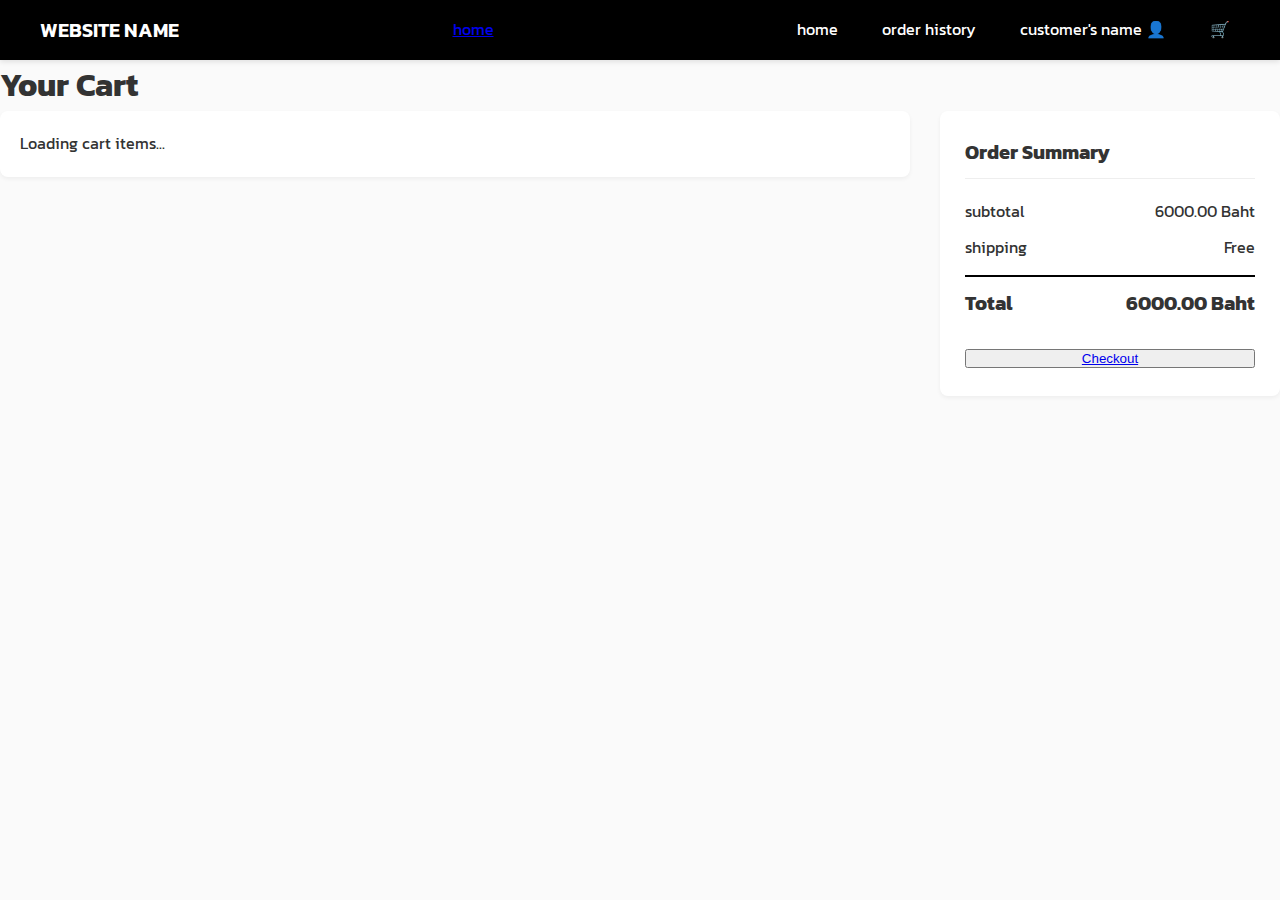
<file: demo/src/main/resources/static/cart.html>
<!DOCTYPE html>
<html lang="en">
<head>
    <meta charset="UTF-8">
    <meta name="viewport" content="width=device-width, initial-scale=1.0">
    <title>Shopping Cart | WEBSITE NAME</title>
    <link rel="stylesheet" href="styles.css"> 
    <link rel="stylesheet" href="cart.css"> 
</head>
<body>

    <header class="main-header">
        <div class="logo">WEBSITE NAME</div>
        <a href="index.html" class="index">home</a>
        <nav class="auth-links" id="header-auth-links">
        </nav>
    </header>

     <main class="container">
        <h1 class="page-title">Your Cart</h1>

        <div class="cart-layout">
            
            <div class="cart-items" id="cart-items-container">
                <p class="empty-cart">Loading cart items...</p>
            </div>

            <div class="cart-summary">
                <h2>Order Summary</h2>
                <div class="summary-line">
                    <span>subtotal</span>
                    <span id="summary-subtotal">6000.00 Baht</span>
                </div>
                <div class="summary-line">
                    <span>shipping</span>
                    <span id="summary-shipping">Free</span>
                </div>
                <div class="summary-line total">
                    <span>Total</span>
                    <span id="summary-total">6000.00 Baht</span>
                </div>
                
                <button class="checkout-btn" id="checkout-button">
                    <a href="checkout.html">Checkout</a>
                </button>
            </div>
            
        </div>
    </main>
    
    <script>
    // API Endpoints
    const CART_API_ENDPOINT = 'http://localhost:8080/api/cart/';
    const IMAGE_BASE_URL = "http://localhost:8080/api/images/";
    const CHECKOUT_PAGE = 'checkout.html';
    const LOGIN_PAGE = 'login.html';
    let currentCartData = [];

    // Mock Data - Exactly as shown in the image
    const MOCK_CART_ITEMS = [
        { productId: 1, productName: 'ProductName1', itemPrice: 2000, quantity: 2, itemTotalPrice: 4000, image: 'Core' },
        { productId: 2, productName: 'ProductName2', itemPrice: 2000, quantity: 1, itemTotalPrice: 2000, image: 'PS5' },
        { productId: 3, productName: 'ProductName3', itemPrice: 2000, quantity: 2, itemTotalPrice: 4000, image: 'Device' }
    ];
    const IMAGE_MAP = {
        "1": "1.jpg", 
        "2": "2.jpg", 
        "4": "4.jpg", 
        "5": "5.jpg",
        "6": "6.jpg",
        "7": "7.jpg", 
        "8": "8.jpg",
        "9": "9.jpg"
    };
    // ----------------------------------------------------------------
    // HEADER LOGIC
    // ----------------------------------------------------------------
    function updateHeader() {
        const username = sessionStorage.getItem('username');
        const isLogin = sessionStorage.getItem('isLogin') === 'true';
        const linksContainer = document.getElementById('header-auth-links');
        const mockCartCount = currentCartData.reduce((sum, item) => sum + item.quantity, 0) || '0';

        if (!isLogin || !username) { 
            // For demo, use mock data
            linksContainer.innerHTML = `
                <a href="#" class="nav-link">home</a>
                <a href="#" class="nav-link">order history</a>
                <a href="#" class="nav-link">customer's name 👤</a>
                <a href="#" class="nav-link">🛒</a>
            `;
            return true;
        }
        
        linksContainer.innerHTML = `
            <a href="order-history.html" class="nav-link">order history</a>
            <a href="profile.html" class="nav-link">${username} 👤</a>
            <a href="cart.html" class="nav-link">🛒 (${mockCartCount})</a>
        `;
        return true;
    }

    // ----------------------------------------------------------------
    // RENDERING LOGIC
    // ----------------------------------------------------------------
    
    function calculateAndRenderSummary() {
        const summarySubtotal = document.getElementById('summary-subtotal');
        const summaryTotal = document.getElementById('summary-total');
        
        let subtotal = 0;
        const shippingFee = 0.00;
        
        currentCartData.forEach(item => {
            subtotal += item.itemTotalPrice;
        });

        const total = subtotal + shippingFee;
        
        summarySubtotal.textContent = subtotal.toFixed(2) + ' Baht';
        summaryTotal.textContent = total.toFixed(2) + ' Baht';

        document.getElementById('checkout-button').disabled = (subtotal === 0);
    }
    
    function renderCartItems(cartItems) {
    const container = document.getElementById('cart-items-container');
    container.innerHTML = '';
    currentCartData = cartItems;

    if (!cartItems || cartItems.length === 0) {
        container.innerHTML = '<p class="empty-cart">Your cart is empty.</p>';
        document.getElementById('checkout-button').disabled = true;
        document.getElementById('summary-subtotal').textContent = '0.00 Baht';
        document.getElementById('summary-total').textContent = '0.00 Baht';
        return;
    }

    cartItems.forEach((item) => {
        const itemDiv = document.createElement('div');
        itemDiv.className = 'cart-item';
        itemDiv.innerHTML = `
            <div class="item-img">
                <img src="./images/${item.productId}.jpg" alt="${item.productName}">
            </div>
            <div class="item-details">
                <p class="item-name">${item.productName}</p>
                <p class="item-price">${item.itemPrice.toFixed(2)} Baht</p>
            </div>
            <div class="item-actions">
                <div class="quantity-controls">
                    <button class="quantity-btn" onclick="decreaseQuantity(${item.productId})">−</button>
                    <div class="quantity-display" id="qty-${item.productId}">${item.quantity}</div>
                    <button class="quantity-btn" onclick="increaseQuantity(${item.productId})">+</button>
                </div>
                <button class="remove-btn" onclick="removeFromCart(${item.productId})">Remove</button>
            </div>
        `;
        container.appendChild(itemDiv);
    });
    
    calculateAndRenderSummary();
}

    // ----------------------------------------------------------------
    // CART ACTION LOGIC
    // ----------------------------------------------------------------
    
    function saveCartToSession() {
        sessionStorage.setItem('localCartItems', JSON.stringify(currentCartData));
        const newCartCount = currentCartData.reduce((sum, item) => sum + item.quantity, 0);
        sessionStorage.setItem('mockCartCount', newCartCount.toString());
        updateHeader();
    }

    function increaseQuantity(productId) {
        const itemIndex = currentCartData.findIndex(item => item.productId === productId);
        
        if (itemIndex > -1) {
            const item = currentCartData[itemIndex];
            item.quantity += 1;
            item.itemTotalPrice = item.itemPrice * item.quantity;
            
            document.getElementById(`qty-${productId}`).textContent = item.quantity;
            calculateAndRenderSummary();
            saveCartToSession();
        }
    }

    function decreaseQuantity(productId) {
        const itemIndex = currentCartData.findIndex(item => item.productId === productId);
        
        if (itemIndex > -1) {
            const item = currentCartData[itemIndex];
            
            if (item.quantity > 1) {
                item.quantity -= 1;
                item.itemTotalPrice = item.itemPrice * item.quantity;
                
                document.getElementById(`qty-${productId}`).textContent = item.quantity;
                calculateAndRenderSummary();
                saveCartToSession();
            }
        }
    }

    // ----------------------------------------------------------------
    // DATA FETCHING
    // ----------------------------------------------------------------
    async function fetchAndRenderCart() {
        const userId = sessionStorage.getItem('userId');
        if (!userId) {
            console.log('No userId found, using mock data');
            return;
        }

        try {
            const response = await fetch(CART_API_ENDPOINT + userId);

            if (!response.ok) {
                throw new Error(`Failed to fetch cart data: ${response.status}`);
            }

            const cartData = await response.json();
            
            if (!cartData || !cartData.items) {
                renderCartItems([]);
                return;
            }
            
            renderCartItems(cartData.items);

        } catch (error) {
            console.error('Cart Load Error:', error);
        }
    }

    // ----------------------------------------------------------------
    // CART ITEM REMOVAL
    // ----------------------------------------------------------------
    async function removeFromCart(productId) {
        if (confirm('Are you sure you want to remove this item?')) {
            const itemIndex = currentCartData.findIndex(item => item.productId === productId);
            
            if (itemIndex > -1) {
                currentCartData.splice(itemIndex, 1);
                renderCartItems(currentCartData);
                saveCartToSession();
            }
        }
    }
    
    // ----------------------------------------------------------------
    // INITIALIZATION
    // ----------------------------------------------------------------
    document.addEventListener('DOMContentLoaded', () => {
        updateHeader();
        fetchAndRenderCart();
    });
    </script>
</body>
</html>
</file>
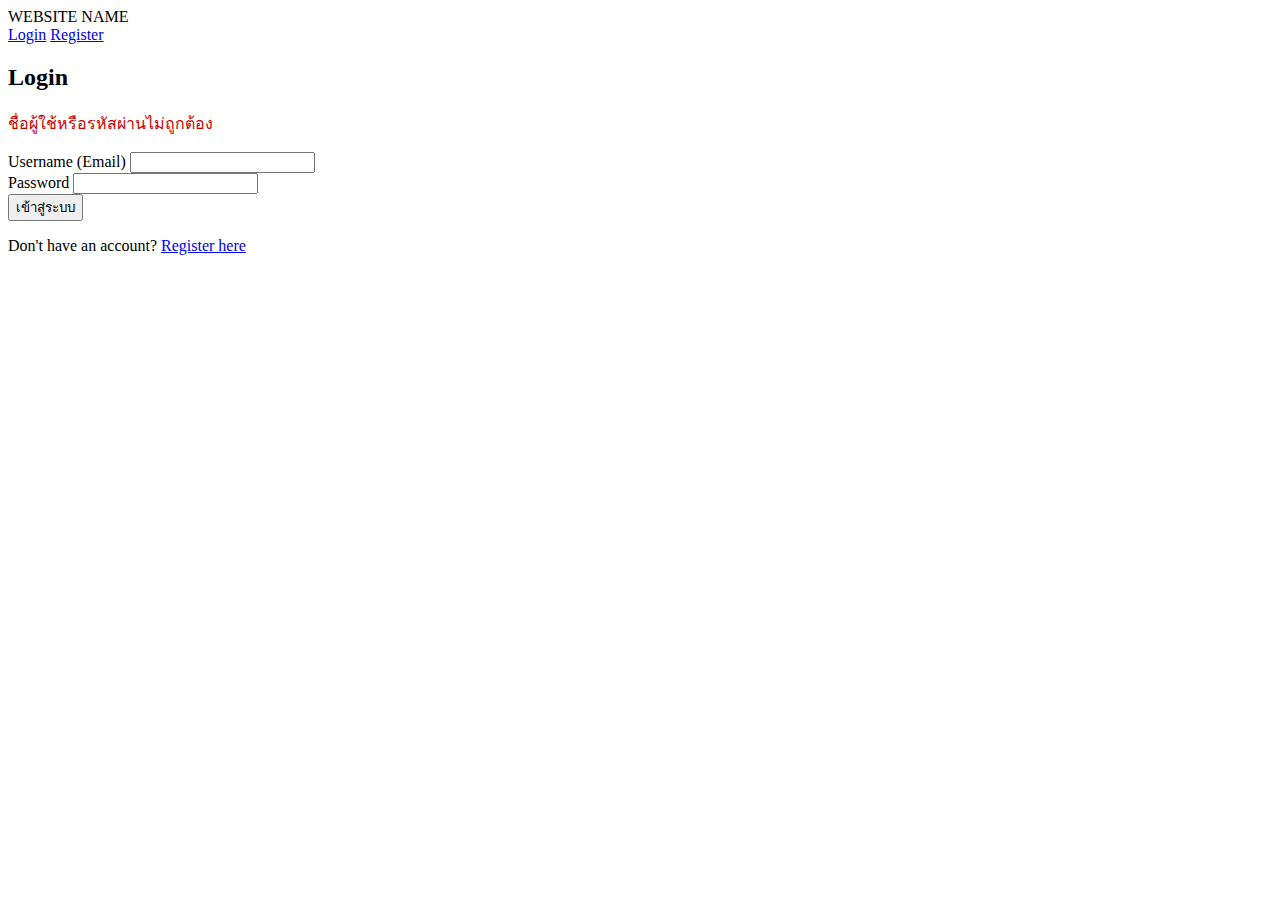
<file: demo/src/main/resources/static/checkout.html>
<!DOCTYPE html>
<html lang="en">
<head>
    <meta charset="UTF-8">
    <meta name="viewport" content="width=device-width, initial-scale=1.0">
    <title>Checkout | WEBSITE NAME</title>
    <link rel="stylesheet" href="styles.css"> 
    <link rel="stylesheet" href="checkout.css"> 
</head>
<body>

    <header class="main-header">
        <div class="logo">WEBSITE NAME</div>
        <nav class="auth-links" id="header-auth-links">
            </nav>
    </header>

    <main class="container">
        <h1 class="page-title">Checkout</h1>
        
        <form id="checkout-form" class="checkout-grid">
            
            <div class="checkout-forms">
                <div class="checkout-box" id="shipping-address-box">
                    <h2>1. Shipping Address</h2>
                    <p>Loading address...</p>
                    </div>

                <div class="checkout-box">
    <h2>2. Payment Method</h2>
    <div class="form-group">
        
        <div class="payment-option selected">
            <input type="radio" name="payment" value="mastercard" id="mc" checked>
            <label for="mc"></label>
            <div class="payment-icons">
                <img src="images/mastercard.png" alt="MasterCard" class="card-icon">
            </div>
            <p class="small-text">Secure payment via gateway</p>
        </div>
        
        <div class="payment-option">
            <input type="radio" name="payment" value="visa" id="visa">
            <label for="visa"></label>
            <div class="payment-icons">
                <img src="images/visa.png" alt="Visa" class="card-icon">
            </div>
            <p class="small-text">Secure payment via gateway</p>
        </div>

        <div class="payment-option">
            <input type="radio" name="payment" value="qr_payment" id="qr">
            <label for="qr"></label>
            <div class="payment-icons">
                <img src="images/promptpay.png" alt="QR Payment" class="card-icon qr-icon">
            </div>
            <p class="small-text">Pay upon receipt of goods</p>
        </div>
        
    </div>
</div>
            </div>

            <div class="cart-summary">
                <h2>Order Summary</h2>
                <div id="order-items-summary">
                    <p>Loading items...</p>
                </div>
                
                <div class="summary-line">
                    <span>Subtotal</span>
                    <span id="summary-subtotal">0 ฿</span>
                </div>
                <div class="summary-line">
                    <span>Shipping</span>
                    <span id="summary-shipping">Free</span>
                </div>
                <div class="summary-line total">
                    <span>Total Payable</span>
                    <span id="summary-total">0 ฿</span>
                </div>
                
                <button type="submit" class="submit-btn final-checkout">Place Order</button>
            </div>

        </form>
    </main>
    
    <script>
        // API Endpoint และค่าคงที่
        const CHECKOUT_API = '/api/orders/checkout'; // API Path ตาม Task
        const MOCK_PROFILE_ENDPOINT = '/mock/profile.json'; // ดึงข้อมูลที่อยู่
        const MOCK_CART_ENDPOINT = '/mock/cart.json'; // ดึงรายการสินค้า
        const SUCCESS_REDIRECT = 'cart.html'; // เมื่อสำเร็จให้ redirect ไป cart.html (ตาม Task)
        const LOGIN_PAGE = 'login.html';

        // ----------------------------------------------------------------
        // 1. DATA RENDERING & HEADER LOGIC (reuse existing logic)
        // ----------------------------------------------------------------
        function updateHeader() {
            // (ใช้ Logic จาก cart.html หรือ index.html มาวางที่นี่)
            const username = sessionStorage.getItem('username');
            const isLogin = sessionStorage.getItem('isLogin') === 'true';
            const linksContainer = document.getElementById('header-auth-links');

            linksContainer.innerHTML = ''; 

            if (isLogin) {
                linksContainer.innerHTML = `
                    <a href="order-history.html" class="nav-link">Order History</a>
                    <a href="profile.html" class="nav-link">${username}</a>
                    <a href="cart.html" class="nav-link cart-icon">🛒</a> 
                `;
            } else {
                window.location.href = LOGIN_PAGE; // บังคับ Login หากเข้ามาหน้า Checkout โดยตรง
            }
        }
        
        async function fetchAddressAndSummary() {
            const userId = sessionStorage.getItem('userId');
            const addressBox = document.getElementById('shipping-address-box');
            const itemsSummary = document.getElementById('order-items-summary');
            
            // Fetch Address (Mock)
            try {
                const profileResponse = await fetch(MOCK_PROFILE_ENDPOINT);
                const profileData = await profileResponse.json();
                
                addressBox.innerHTML = `
                    <h2>1. Shipping Address</h2>
                    <p><strong>${profileData.fullName}</strong> (${profileData.phone})</p>
                    <p>${profileData.userAddress}</p>
                    <p style="margin-top: 10px;">(Address Mocked from /mock/profile.json)</p>
                `;
            } catch (e) {
                addressBox.innerHTML = `<h2>1. Shipping Address</h2><p style="color:red;">Error loading address mock data.</p>`;
            }

            // Fetch Cart Summary (Mock)
            try {
                const cartResponse = await fetch(MOCK_CART_ENDPOINT);
                const cartItems = await cartResponse.json();
                
                let subtotal = 0;
                itemsSummary.innerHTML = '<ul>';
                cartItems.forEach(item => {
                    const itemTotal = item.price * item.quantity;
                    subtotal += itemTotal;
                    itemsSummary.innerHTML += `<li>${item.name} x ${item.quantity} (${itemTotal.toLocaleString()} ฿)</li>`;
                });
                itemsSummary.innerHTML += '</ul>';

                document.getElementById('summary-subtotal').textContent = subtotal.toLocaleString() + ' ฿';
                document.getElementById('summary-total').textContent = subtotal.toLocaleString() + ' ฿';
                
            } catch (e) {
                 itemsSummary.innerHTML = '<p style="color:red;">Error loading cart summary mock data.</p>';
            }
        }

        // ----------------------------------------------------------------
        // 2. CHECKOUT LOGIC (POST API)
        // ----------------------------------------------------------------

        async function handleCheckout(e) {
            e.preventDefault();
            const userId = sessionStorage.getItem('userId');
            
            // Mock Body: ส่ง userId ไปเท่านั้น
            const requestBody = { userId: userId };
            
            // --- Mock Logic: จำลองการสั่งซื้อ ---
            
            // Scenario 1: Mock Error 400/404/409
            if (userId === '000') {
                 // Mock 400 Bad Request
                 alert('Order failed: Your cart is no longer valid (Mock 400).');
                 return;
            }

            // Mock Success
            try {
                 // Simulate API POST
                 console.log(`Mock POST to ${CHECKOUT_API} with body:`, requestBody);
                 
                 setTimeout(() => {
                    // Success: แสดง alert และ redirect
                    alert("Order placed successfully!");
                    window.location.href = SUCCESS_REDIRECT; 
                 }, 1000);

            } catch (error) {
                // Network error (in real scenario)
                alert("An unexpected error occurred. Please try again."); 
            }
        }

        // ----------------------------------------------------------------
        // 3. INITIALIZATION
        // ----------------------------------------------------------------
        document.addEventListener('DOMContentLoaded', () => {
            if (sessionStorage.getItem('isLogin') !== 'true') {
                 window.location.href = LOGIN_PAGE; // บังคับ Login
                 return;
            }
            
            updateHeader();
            fetchAddressAndSummary();

            const checkoutForm = document.getElementById('checkout-form');
            if (checkoutForm) {
                checkoutForm.addEventListener('submit', handleCheckout);
            }
        });
    </script> 
</body>
</html>
</file>
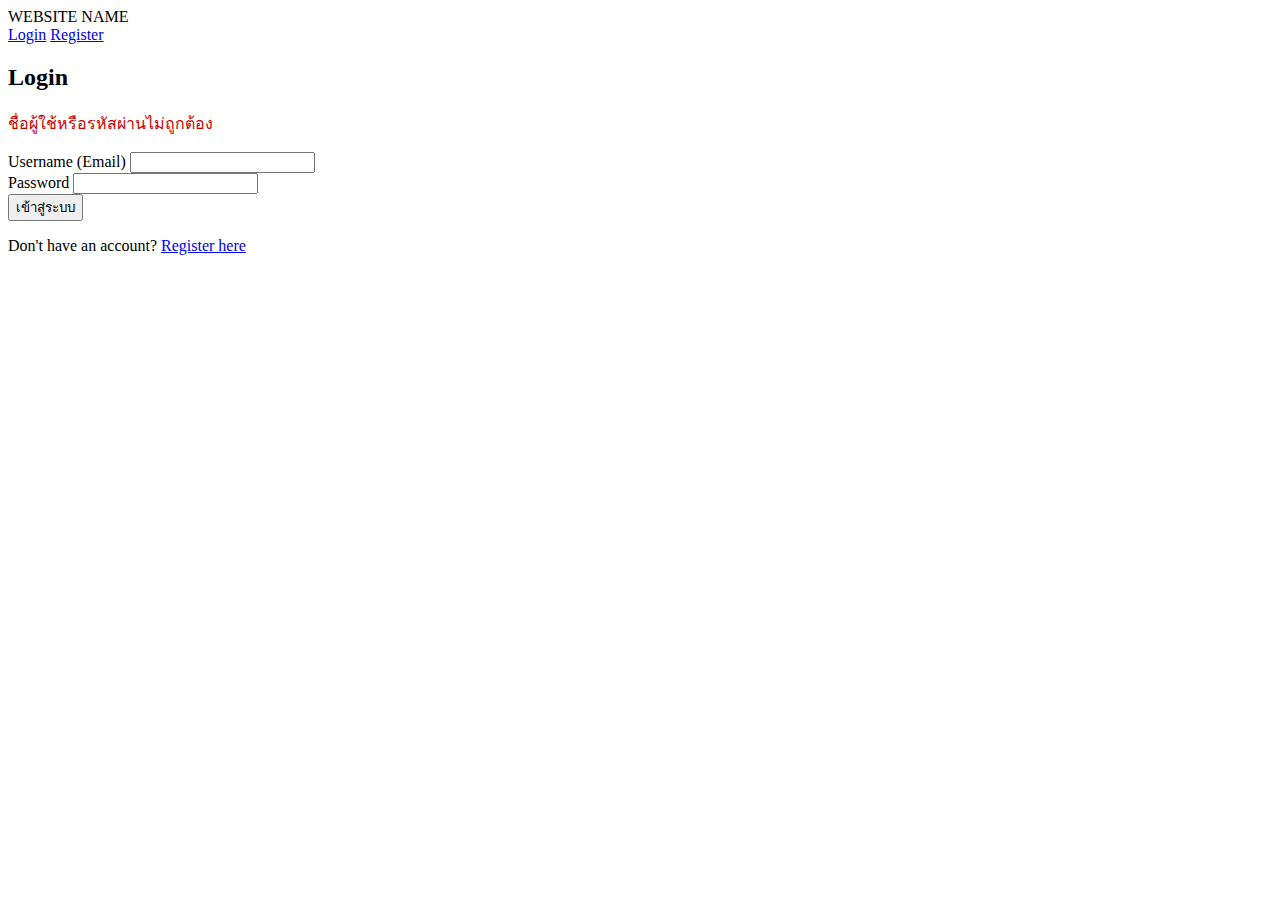
<file: demo/src/main/resources/static/login.html>
<!DOCTYPE html>
<html lang="en">
<head>
    <meta charset="UTF-8">
    <meta name="viewport" content="width=device-width, initial-scale=1.0">
    <title>Login | WEBSITE NAME</title>
    
  
</head>
<body>

    <header class="main-header">
        <div class="logo">WEBSITE NAME</div>
        <nav class="auth-links">
            <a href="login.html" class="nav-link">Login</a>
            <a href="register.html" class="nav-link">Register</a>
        </nav>
    </header>

    <main class="login-page">
        <div class="login-box">
            <h2>Login</h2>
            
            <p id="login-message" style="color: #cc0000;">ชื่อผู้ใช้หรือรหัสผ่านไม่ถูกต้อง</p>
            
            <form id="login-form">
                <div class="form-group">
                    <label for="username">Username (Email)</label>
                    <input type="text" id="username" name="username" required autocomplete="email">
                </div>
                <div class="form-group">
                    <label for="password">Password</label>
                    <input type="password" id="password" name="password" required autocomplete="current-password">
                </div>
                
                <button type="submit" class="submit-btn">เข้าสู่ระบบ</button>
            </form>

            <p class="register-link">
                Don't have an account? <a href="register.html">Register here</a>
            </p>
        </div>
    </main>
    
    <script>
    // ใช้ Mock Data/Mock Logic แทนการ Fetch จริง เนื่องจากยังไม่มี Backend
    // MOCK DATA
    const MOCK_USERNAME = 'test@example.com'; 
    const MOCK_PASSWORD = 'password';
    const LOGIN_SUCCESS_PAGE = 'after-login.html'; // Redirect ไปหน้าหลัง Login (ตาม app.js เดิม)

    document.addEventListener('DOMContentLoaded', () => {
        const loginForm = document.getElementById('login-form');
        const loginMessage = document.getElementById('login-message'); 

        if (loginForm) {
            loginForm.addEventListener('submit', (e) => { // ไม่ต้องใช้ async ใน Mock
                e.preventDefault(); 
                if (loginMessage) loginMessage.style.display = 'none';

                const username = document.getElementById('username').value;
                const password = document.getElementById('password').value;

                // 1. Mock Logic: ตรวจสอบ Username/Password
                if (username === MOCK_USERNAME && password === MOCK_PASSWORD) {
                    
                    // 2. เมื่อสำเร็จ: บันทึกข้อมูลใน sessionStorage (ตาม Task)
                    sessionStorage.setItem('username', username);
                    sessionStorage.setItem('isLogin', 'true');
                    sessionStorage.setItem('userId', '1001'); // Mock User ID
                    
                    setTimeout(() => {
                        // 3. นำทางไปหน้าสำเร็จ (index.html หรือ after-login.html)
                        window.location.href = LOGIN_SUCCESS_PAGE; 
                    }, 500);
                    
                } else {
                    
                    // 4. เมื่อไม่สำเร็จ (Mock 401): แสดงข้อความแจ้งเตือน (ตาม Task)
                    if (loginMessage) {
                        loginMessage.textContent = 'ชื่อผู้ใช้หรือรหัสผ่านไม่ถูกต้อง'; // ข้อความตาม Task
                        loginMessage.style.display = 'block';
                    }
                }
            });
        }
    });
</script>
</body>
</html>
</file>
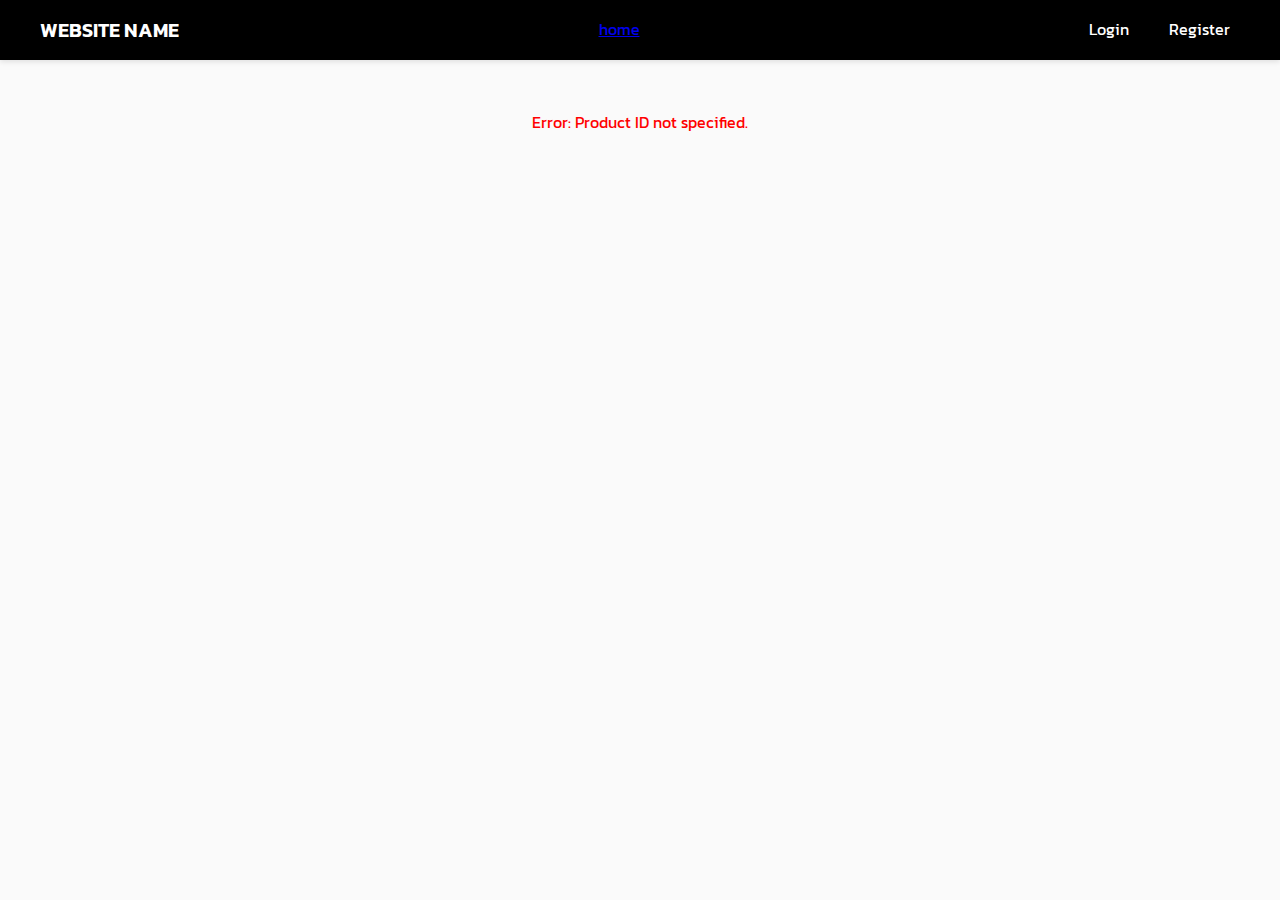
<file: demo/src/main/resources/static/product-detail.html>
<!DOCTYPE html>
<html lang="en">
<head>
    <meta charset="UTF-8">
    <meta name="viewport" content="width=device-width, initial-scale=1.0">
    <title id="page-title">Product Detail | WEBSITE NAME</title>
    <link rel="stylesheet" href="styles.css"> 
    <link rel="stylesheet" href="product-detail.css"> 
</head>
<body>

    <header class="main-header">
        <div class="logo">WEBSITE NAME</div>
        <a href="index.html" class="index">home</a>
        <nav class="auth-links" id="header-auth-links">
        </nav>
    </header>

    <main class="container">
        <div id="product-detail-content">
            <p style="text-align: center; padding: 50px;">Loading product details...</p>
        </div>
    </main>
    
    <script>
        const LOGIN_PAGE = 'login.html';
        const ADD_TO_CART_MOCK_ENDPOINT = 'mock/add_to_cart.json'; 
        // Endpoint ที่ถูกต้อง: ชี้ไปที่ Backend Server
        const API_PRODUCT_ENDPOINT = 'http://localhost:8080/api/products'; 
        
        // ** NEW: MAP Product ID ไปยังชื่อไฟล์รูปภาพจริง **
        const IMAGE_MAP = {
            "1": "1.jpg", 
            "2": "2.jpg", 
            "4": "4.jpg", 
            "5": "5.jpg", 
            "6": "6.jpg", 
            "7": "7.jpg", 
            "8": "8.jpg",
            "9": "9.jpg"
        };
        
        // ----------------------------------------------------------------
        // 1. HEADER & LOGIN CHECK
        // ----------------------------------------------------------------
        function updateHeader() {
            const username = sessionStorage.getItem('username');
            const isLogin = sessionStorage.getItem('isLogin') === 'true';
            const linksContainer = document.getElementById('header-auth-links');
            const mockCartCount = sessionStorage.getItem('mockCartCount') || '0'; 

            if (!isLogin || !username) {
                linksContainer.innerHTML = `<a href="${LOGIN_PAGE}" class="nav-link">Login</a><a href="register.html" class="nav-link">Register</a>`;
                return false; 
            }
            
            linksContainer.innerHTML = `
                <a href="order-history.html" class="nav-link">order history</a>
                <a href="profile.html" class="nav-link">${username} 👤</a>
                <a href="cart.html" class="nav-link cart-icon">🛒 (<span id="cart-count">${mockCartCount}</span>)</a> 
            `;
            return true;
        }

        // ----------------------------------------------------------------
        // 2. RENDER AND FETCH LOGIC (FINAL FIX)
        // ----------------------------------------------------------------
        function getProductIdFromUrl() {
            const params = new URLSearchParams(window.location.search);
            return params.get('id'); // ดึง ID จาก URL เช่น ?id=1
        }
        
        async function fetchAndRenderProductDetail() {
            const productId = getProductIdFromUrl();
            const container = document.getElementById('product-detail-content');
            
            if (!productId) {
                container.innerHTML = '<p style="color: red; text-align: center; padding: 50px;">Error: Product ID not specified.</p>';
                return;
            }

            try {
                const response = await fetch(API_PRODUCT_ENDPOINT); 
                if (!response.ok) throw new Error('Failed to fetch product list.');

                const allProducts = await response.json(); 
                
                // *** FIXED: Logic การค้นหาสินค้า: รองรับทั้งฟิลด์ ID และ productId ***
                const product = allProducts.find(p => 
                    (p.id && p.id.toString() === productId) || 
                    (p.productId && p.productId.toString() === productId)
                );

                if (!product) {
                    container.innerHTML = `<p style="color: red; text-align: center; padding: 50px;">Error: Product ID ${productId} not found on the server.</p>`;
                    return;
                }
                
                renderDetail(product);

            } catch (error) {
                console.error('Detail Load Error:', error);
                container.innerHTML = `<p style="color: red; text-align: center; padding: 50px;">Error loading details: Check API and Data structure. Error: ${error.message || 'API connection failed.'}</p>`;
            }
        }
        
        function renderDetail(product) {
            const container = document.getElementById('product-detail-content');
            
            const name = product.productName || product.name || 'N/A';
            const price = product.price || 0;
            const stock = product.stockQuantity || product.stock || 0;
            const productId = product.productId || product.id || 'N/A';
            const description = product.description || product.desc || 'No product description is available from the server.';
            
            const imageUrl = IMAGE_MAP[productId.toString()] || 'placeholder.png'; 
            
            container.innerHTML = `
                <div class="detail-content">
                    <div class="product-image-large">
                        <img src="images/${imageUrl}" alt="${name}">
                    </div>
                    <div class="product-name">
                        <h1>${name}</h1>
                      <div class="product-info-detail">
                        <p class="detail-price">${price.toLocaleString()}.00 Baht</p>
                        <p class="product-sku">StockQuantity: x${stock}</p>
                        <div class="detail-description">
                            <p>${description}</p>
                        </div>

                        <div class="detail-actions">
                            <button class="add-to-cart-btn large" data-product-id="${productId}" id="detail-add-btn">
                                Add to cart
                            </button>
                        </div>
                    </div>
                </div>
            `;
            
            document.getElementById('detail-add-btn').addEventListener('click', handleDetailAddToCart);
        }

        // ----------------------------------------------------------------
        // 3. ADD TO CART LOGIC (Mock Logic)
        // ----------------------------------------------------------------
        async function handleDetailAddToCart(e) {
            const userId = sessionStorage.getItem('userId');
            const isLogin = sessionStorage.getItem('isLogin') === 'true';

            if (!isLogin || !userId) {
                alert('Please log in to add items to your cart.');
                return;
            }

            const productId = e.target.getAttribute('data-product-id');
            const quantityInput = document.getElementById('quantity');
            const quantity = parseInt(quantityInput.value) || 1;

            if (!productId) return;

            // Mock API Logic
            try {
                const response = await fetch(ADD_TO_CART_MOCK_ENDPOINT);
                const data = await response.json();
                
                if (data.success) {
                    alert(`${quantity} of Product ID ${productId} added to cart successfully!`); 
                    
                    // Update Mock Cart Count (Task 2 Logic)
                    let currentCount = parseInt(sessionStorage.getItem('mockCartCount') || '0');
                    currentCount += quantity;
                    sessionStorage.setItem('mockCartCount', currentCount.toString()); 
                    
                    // Update Header Display
                    const countElement = document.getElementById('cart-count');
                    if (countElement) countElement.textContent = currentCount.toString();
                    
                } else {
                    alert(data.message || "An error occurred. Out of stock?"); 
                }

            } catch (error) {
                alert('Server/Mock connection error. Cannot add item to cart.');
            }
        }
        
        // ----------------------------------------------------------------
        // 4. INITIALIZATION
        // ----------------------------------------------------------------
        document.addEventListener('DOMContentLoaded', () => {
            updateHeader();
            fetchAndRenderProductDetail(); 
        });
    </script> 
</body>
</html>
</file>
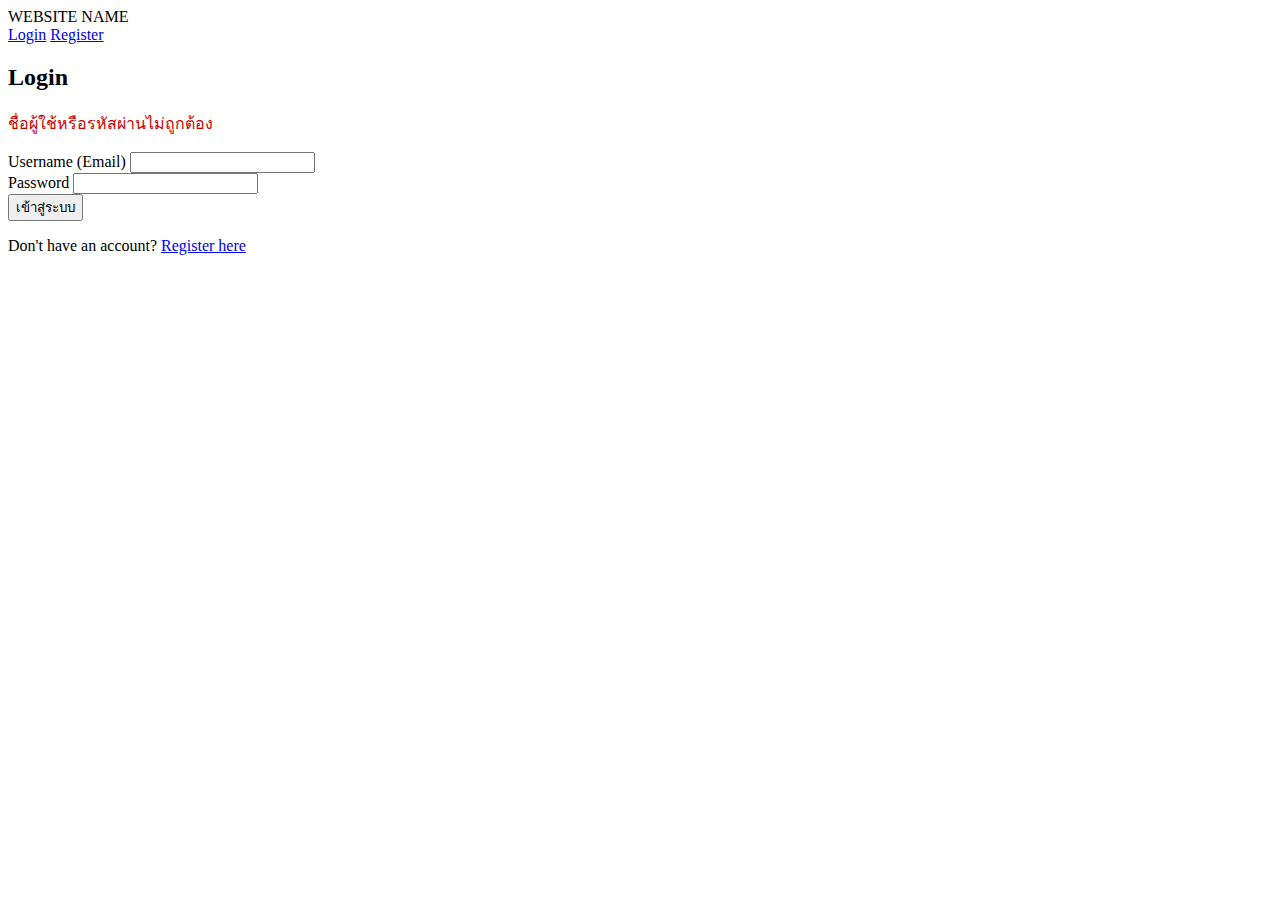
<file: demo/src/main/resources/static/profile.html>
<!DOCTYPE html>
<html lang="en">
<head>
    <meta charset="UTF-8">
    <meta name="viewport" content="width=device-width, initial-scale=1.0">
    <title>User Profile | WEBSITE NAME</title>
    <link rel="stylesheet" href="styles.css"> 
    <link rel="stylesheet" href="profile.css"> 
</head>
<body>

    <header class="main-header">
        <div class="logo">WEBSITE NAME</div>
        <a href="index.html" class="index">home</a>
        <nav class="auth-links" id="header-auth-links">
            </nav>
    </header>

    <main class="container">
        <h1 class="page-title">My Account</h1>

        <div class="profile-main-single">
            <div id="profile-container">
                <h2>Account Information</h2>
                <div class="profile-info-display" id="profile-info-display">
                    <p><strong>Username:</strong> <span id="username-display">Loading...</span></p>
                    <p><strong>Full Name:</strong> <span id="full-name-display">Loading...</span></p>
                    <p><strong>Phone Number:</strong> <span id="phone-display">Loading...</span></p>
                    <p><strong>Shipping Address:</strong> <span id="address-display">Loading...</span></p>
                </div>
                <button id="logout-button" class="logout-btn">Logout</button>
            </div>
        </div>
    </main>
    
    <script>
        const LOGIN_PAGE = 'login.html';
        const API_BASE = 'http://localhost:8080/api'; 
        const USER_API = `${API_BASE}/users`;

        // ----------------------------------------------------------------
        // 1. HEADER & LOGIN CHECK
        // ----------------------------------------------------------------
        function updateHeader() {
            const username = sessionStorage.getItem('username');
            const isLogin = sessionStorage.getItem('isLogin') === 'true';
            const linksContainer = document.getElementById('header-auth-links');
            const mockCartCount = sessionStorage.getItem('mockCartCount') || '0';

            linksContainer.innerHTML = ''; 

            if (!isLogin || !username) {
                window.location.href = LOGIN_PAGE;
                return false; 
            }
            
            linksContainer.innerHTML = `
                <a href="order-history.html" class="nav-link">Order History</a>
                <a href="profile.html" class="nav-link">${username} 👤</a>
                <a href="cart.html" class="nav-link cart-icon">🛒 (${mockCartCount})</a> 
            `;
            return true;
        }

        // ----------------------------------------------------------------
        // 2. FETCH & RENDER PROFILE DATA (GET /api/users/{userId})
        // ----------------------------------------------------------------
        
        async function fetchAndRenderProfile() {
            try {
                const userId = sessionStorage.getItem('userId');
                if (!userId) {
                    console.error('User ID not found in session storage.');
                    window.location.href = LOGIN_PAGE; // Redirect if no user ID
                    return;
                }

                const response = await fetch(`${USER_API}/${userId}`, {
                    method: 'GET',
                    headers: { 'Content-Type': 'application/json' }
                });

                if (!response.ok) {
                    throw new Error(`Failed to fetch profile data: ${response.status}`);
                }

                const data = await response.json();

                // Render profile data
                document.getElementById('full-name-display').textContent = data.fullName || 'N/A';
                document.getElementById('username-display').textContent = data.username || 'N/A';
                document.getElementById('phone-display').textContent = data.phone || 'N/A';
                document.getElementById('address-display').textContent = data.userAddress || 'N/A';

            } catch (error) {
                console.error('Profile Fetch Error:', error);
                const displayContainer = document.getElementById('profile-info-display');
                displayContainer.innerHTML = '<p style="color: red;">Error loading profile data. Please try again later.</p>';
            }
        }
        
        // ----------------------------------------------------------------
        // 3. LOGOUT LOGIC
        // ----------------------------------------------------------------
        function setupLogout() {
            const logoutButton = document.getElementById('logout-button');
            if (logoutButton) {
                logoutButton.addEventListener('click', (e) => {
                    e.preventDefault(); 
                    sessionStorage.clear(); 
                    alert('Logout successful! Redirecting to Homepage...');
                    window.location.href = 'index.html';
                });
            }
        }
        
        // ----------------------------------------------------------------
        // Initialize on DOMContentLoaded
        // ----------------------------------------------------------------
        document.addEventListener('DOMContentLoaded', () => {
            const loggedIn = updateHeader(); 
            
            if (loggedIn) {
                fetchAndRenderProfile();
            }
            
            setupLogout();
        });
    </script>
</body>
</html>
</file>
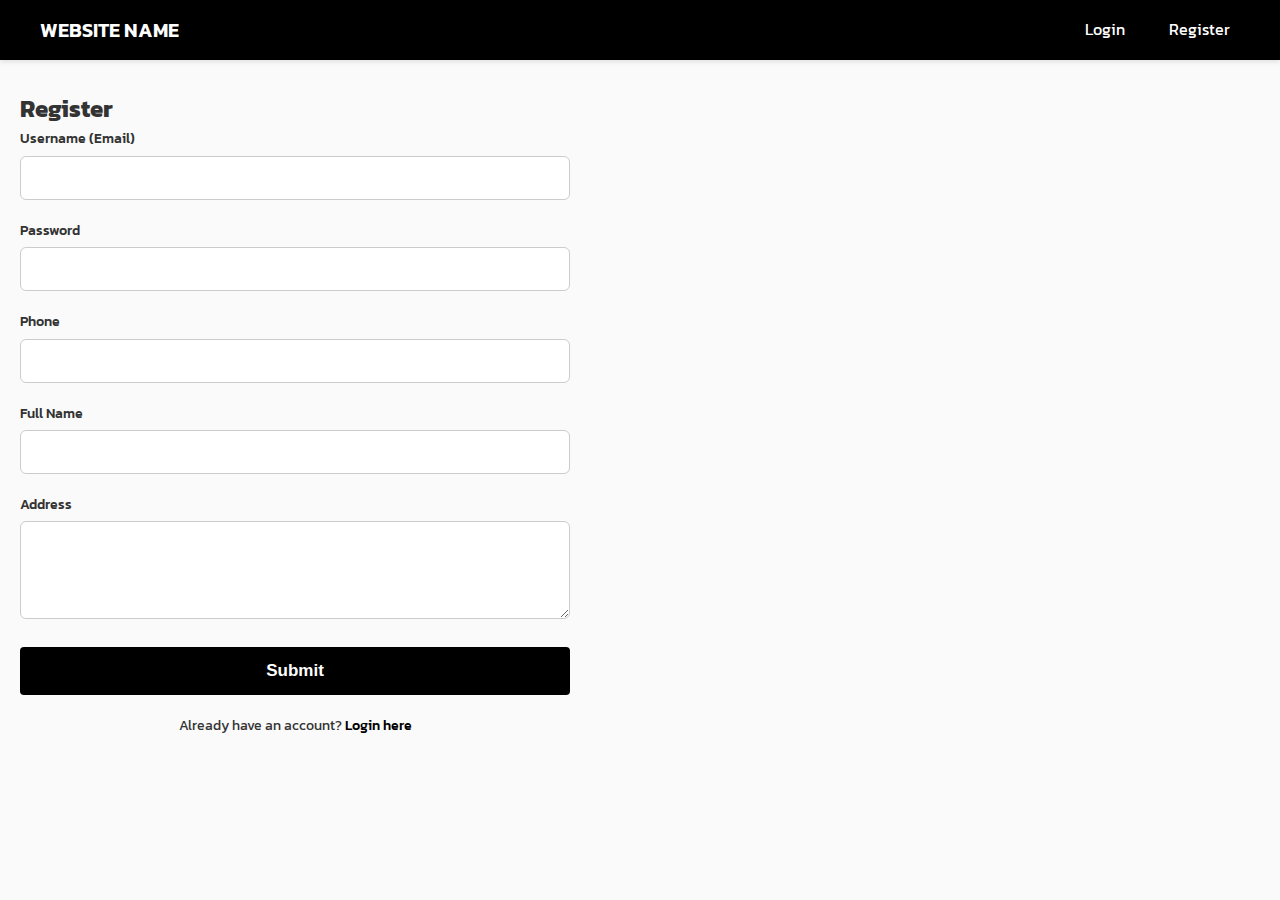
<file: demo/src/main/resources/static/register.html>
<!DOCTYPE html>
<html lang="en">
<head>
    <meta charset="UTF-8">
    <meta name="viewport" content="width=device-width, initial-scale=1.0">
    <title>Register | WEBSITE NAME</title>
    <link rel="stylesheet" href="styles.css"> 
    <link rel="stylesheet" href="register.css"> 
</head>
<body>

    <header class="main-header">
        <div class="logo">WEBSITE NAME</div>
        <nav class="auth-links">
            <a href="login.html" class="nav-link">Login</a>
            <a href="register.html" class="nav-link">Register</a>
        </nav>
    </header>

    <main class="register-page">
        <div class="register-box">
            <h2>Register</h2>
            
            <p id="register-message" style="text-align: center; color: #cc0000; margin-bottom: 15px; font-weight: 500; display: none;">Registration failed.</p>
            
            <form id="register-form">
                
                <div class="form-group">
                    <label for="username">Username (Email)</label>
                    <input type="email" id="username" name="username" required autocomplete="email">
                </div>
                
                <div class="form-group">
                    <label for="password">Password</label>
                    <input type="password" id="password" name="password" required autocomplete="new-password">
                </div>
                
                <div class="form-group">
                    <label for="phone">Phone</label>
                    <input type="tel" id="phone" name="phone" required>
                </div>

                <div class="form-group">
                    <label for="fullName">Full Name</label>
                    <input type="text" id="fullName" name="fullName" required>
                </div>

                <div class="form-group">
                    <label for="address">Address</label>
                    <textarea id="address" name="address" rows="3" required></textarea>
                </div>
                
                <button type="submit" class="submit-btn">Submit</button>
            </form>

            <p class="register-link">
                Already have an account? <a href="login.html">Login here</a>
            </p>
        </div>
    </main>
    
    <script>
    // ใช้ Mock Logic แทนการ Fetch จริง
    const REGISTER_API = '/api/users/register'; 
    const SUCCESS_REDIRECT = 'login.html'; 

    // ฟังก์ชันตรวจสอบความว่างเปล่าและแสดง alert
    function validateForm(data) {
        const { username, password, phone, fullName, address } = data;
        
        // 1. ตรวจสอบช่องว่างทั้งหมด
        if (!username || !password || !phone || !fullName || !address) {
            alert("Registration Error: All fields are required. Please fill in all information.");
            return false;
        }

        // 2. ตรวจสอบเบอร์โทรศัพท์ต้องเป็นตัวเลข 10 หลัก
        const phoneRegex = /^\d{10}$/;
        if (!phoneRegex.test(phone)) {
            alert("Registration Error: Phone number must be exactly 10 digits and contain only numbers.");
            return false;
        }

        // 3. (Optional but good practice) ตรวจสอบความยาวรหัสผ่านเบื้องต้น
        if (password.length < 6) {
             alert("Registration Error: Password must be at least 6 characters long.");
             return false;
        }

        return true; // ผ่านการตรวจสอบทั้งหมด
    }


    document.addEventListener('DOMContentLoaded', () => {
        const registerForm = document.getElementById('register-form');
        const registerMessage = document.getElementById('register-message');

        if (registerForm) {
            registerForm.addEventListener('submit', async (e) => {
                e.preventDefault(); 
                registerMessage.style.display = 'none';

                const username = document.getElementById('username').value;
                const password = document.getElementById('password').value;
                const phone = document.getElementById('phone').value;
                const fullName = document.getElementById('fullName').value;
                const address = document.getElementById('address').value;

                const requestBody = { username, password, phone, fullName, address }; 

                // --- Client-side Validation ---
                if (!validateForm(requestBody)) {
                    // หาก Validation ไม่ผ่าน จะถูก alert() ในฟังก์ชัน validateForm แล้ว
                    return; 
                }
                
                // --- Mock Success Condition (ถ้า Validation ผ่าน) ---
                
                alert('Validation successful! Sending data to ' + REGISTER_API + ' (Mock API).');

                // จำลองการหน่วงเวลาของ API Call
                setTimeout(() => {
                    // Success Logic (Mock 200/201)
                    // ใน Task 7 เราได้ตั้งเงื่อนไข fail/success ใน Mock ไปแล้ว แต่ใน Task 8 เราเน้น Client Validation
                    alert('Registration Successful! Redirecting to login.html.'); 
                    window.location.href = SUCCESS_REDIRECT; 
                }, 1500);
            });
        }
    });
</script>
</body>
</html>
</file>
<file: demo/src/main/resources/static/cart.css>
/*
    -------------------------------------------
    Task 5: Custom Styles for cart.html (Cart Layout)
    -------------------------------------------
*/

/* Layout สำหรับแบ่งรายการสินค้าและสรุปราคา */
.cart-layout {
    display: flex;
    gap: 30px;
    align-items: flex-start; 
}

/* รายการสินค้าใช้พื้นที่มากกว่า */
.cart-items {
    flex: 3; 
    background-color: #fff;
    border-radius: 8px;
    padding: 20px;
    box-shadow: 0 2px 4px rgba(0, 0, 0, 0.05);
}

/* รูปแบบรายการสินค้าแต่ละชิ้น */
.cart-item {
    display: flex;
    align-items: center;
    padding: 15px 0;
    border-bottom: 1px solid #eee;
}
.cart-item:last-child {
    border-bottom: none;
}

.item-img {
    width: 60px;
    height: 60px;
    background-color: #f0f0f0;
    border-radius: 4px;
    margin-right: 15px;
}

.item-details {
    flex-grow: 1;
}
.item-name {
    font-weight: 500;
}
.item-price {
    font-size: 14px;
    color: #666;
}

.item-quantity input {
    width: 50px;
    padding: 5px;
    text-align: center;
    border: 1px solid #ddd;
    border-radius: 4px;
    font-family: 'Kanit', sans-serif;
}

.item-subtotal {
    width: 100px;
    text-align: right;
    font-weight: 600;
}

.item-remove {
    background: none;
    border: none;
    color: #999;
    cursor: pointer;
    margin-left: 20px;
    font-size: 20px;
}
.item-remove:hover {
    color: #cc0000;
}

/* สรุปรายการ (Summary) */
.cart-summary {
    flex: 1; 
    background-color: #fff;
    border-radius: 8px;
    padding: 25px;
    box-shadow: 0 2px 4px rgba(0, 0, 0, 0.05);
}

.cart-summary h2 {
    font-size: 20px;
    margin-bottom: 20px;
    border-bottom: 1px solid #eee;
    padding-bottom: 10px;
}

.summary-line {
    display: flex;
    justify-content: space-between;
    margin-bottom: 10px;
    font-size: 16px;
}
.summary-line.total {
    font-size: 20px;
    font-weight: 700;
    border-top: 2px solid #000;
    padding-top: 10px;
    margin-top: 15px;
}
/* ปุ่ม Checkout จะใช้สไตล์ Submit-btn จาก styles.css */
.checkout-btn {
    margin-top: 20px;
    width: 100%;
}
</file>
<file: demo/src/main/resources/static/checkout.css>
* {
    margin: 0;
    padding: 0;
    box-sizing: border-box;
}

body {
    font-family: -apple-system, BlinkMacSystemFont, 'Segoe UI', Roboto, Oxygen, Ubuntu, Cantarell, sans-serif;
    background-color: #f5f5f5;
    color: #333;
}

/* Header */
.main-header {
    background-color: #fff;
    padding: 20px 40px;
    display: flex;
    justify-content: space-between;
    align-items: center;
    box-shadow: 0 2px 4px rgba(0,0,0,0.1);
}

.logo {
    font-size: 20px;
    font-weight: 700;
}

.auth-links {
    display: flex;
    gap: 30px;
    align-items: center;
}

.nav-link {
    text-decoration: none;
    color: #333;
    font-size: 14px;
}

/* Container */
.container {
    max-width: 1200px;
    margin: 0 auto;
    padding: 40px 20px;
}

.page-title {
    font-size: 32px;
    font-weight: 700;
    margin-bottom: 40px;
}

/* Checkout Grid - 2 Columns */
.checkout-grid {
    display: grid;
    grid-template-columns: 1fr 400px;
    gap: 40px;
    align-items: start;
}

/* Left Column - Forms */
.checkout-forms {
    display: flex;
    flex-direction: column;
    gap: 30px;
}

.checkout-box {
    background-color: #fff;
    padding: 30px;
    border-radius: 8px;
    box-shadow: 0 1px 3px rgba(0,0,0,0.1);
}

.checkout-box h2 {
    font-size: 18px;
    font-weight: 600;
    margin-bottom: 20px;
    padding-bottom: 15px;
    border-bottom: 1px solid #e0e0e0;
}

/* Shipping Address */
.address-content p {
    margin: 8px 0;
    line-height: 1.6;
    color: #555;
}

.address-name {
    font-weight: 600;
    color: #333;
}

/* Payment Method */
.form-group {
    display: flex;
    flex-direction: column;
    gap: 15px;
}

.payment-options {
    display: flex;
    flex-direction: column;
    gap: 15px;
}

.payment-option {
    border: 1.5px solid #e0e0e0;
    border-radius: 12px;
    padding: 18px 20px;
    cursor: pointer;
    transition: all 0.2s;
    min-height: 80px;
    display: flex;
    align-items: center;
    gap: 25px;
    justify-content: flex-start ;
    background-color: #fff;
}

.payment-option:hover {
    border-color: #c8c8c8;
}

.payment-option.selected {
    border-color: #000000;
    background-color: #fafafa;
    border-width: 2.5px;
}

.payment-option.selected .payment-label span {
    font-weight: 600;
}

.payment-option input[type="radio"] {
    background-color: #fff;
    flex-shrink: 0;
    width: 14px;
    height: 14px;
    border: 2px solid #000;
    border-radius: 50%;
    cursor: pointer;
    position: relative;
    box-sizing: content-box;
}

.payment-option input[type="radio"]:hover {
    border-color: #000;
}

.payment-option input[type="radio"]:checked::before {
    content: "";
    position: absolute;
    top: 3px;
    left: 3px;
    width: 8px;
    height: 8px;
    background-color: #000;
    border-radius: 50%;
}

.payment-label {
    display: flex;
    align-items: center;
    gap: 20px;
    cursor: pointer;
    flex: 1;
}

.card-icon {
    height: 55px;
    width: 55px;
    object-fit: contain;
    display: block;
}

.payment-label img {
    margin-right: 20px;
    display: inline-block;
    vertical-align: middle;
    margin-top: 10px;
}

.payment-label span {
    font-size: 18px;
    font-weight: 400;
    color: #333;
    position: relative;
    top: 8px;
    line-height: 1;
    margin-top: 0;
}

/* Right Column - Order Summary */
.cart-summary {
    background-color: #fff;
    padding: 30px;
    border-radius: 8px;
    box-shadow: 0 1px 3px rgba(0,0,0,0.1);
    position: sticky;
    top: 20px;
}

.cart-summary h2 {
    font-size: 18px;
    font-weight: 600;
    margin-bottom: 20px;
    padding-bottom: 15px;
    border-bottom: 1px solid #e0e0e0;
}

#order-items-summary {
    margin-bottom: 20px;
}

.summary-item {
    display: flex;
    justify-content: space-between;
    margin-bottom: 12px;
    font-size: 14px;
    color: #555;
}

.summary-line {
    display: flex;
    justify-content: space-between;
    margin-bottom: 12px;
    font-size: 15px;
}

.summary-line:last-of-type {
    margin-bottom: 25px;
}

.summary-line.total {
    font-size: 18px;
    font-weight: 700;
    padding-top: 20px;
    border-top: 1px solid #e0e0e0;
    margin-top: 20px;
}

/* Place Order Button */
.submit-btn {
    width: 100%;
    padding: 16px;
    background-color: #2c2c2c;
    color: #fff;
    border: none;
    border-radius: 6px;
    font-size: 16px;
    font-weight: 600;
    cursor: pointer;
    transition: background-color 0.2s;
}

.submit-btn:hover {
    background-color: #000;
}

.submit-btn:disabled {
    background-color: #ccc;
    cursor: not-allowed;
}

.error-text {
    color: #d32f2f;
    font-size: 14px;
}
</file>
<file: demo/src/main/resources/static/product-detail.css>
/* -------------------------------------------
    3. PRODUCT DETAIL PAGE (product-detail.html)
    -------------------------------------------
*/

/* Breadcrumb Styling */
.breadcrumb {
    font-size: 14px;
    color: #777;
    margin-bottom: 20px;
}
.breadcrumb a {
    color: #000000ea;
    text-decoration: none;
}
.breadcrumb span {
    color: #333;
    font-weight: 500;
}

/* Layout for the main content area (Image left, Info right) */
.detail-content {
    display: flex;
    gap: 40px;
    margin-top: 20px;
    padding: 30px 0;
}

/* Left side: Large Image */
.product-image-large {
    flex: 1; /* Takes up about half the width */
    max-width: 45%;
    border-radius: 8px;
    overflow: hidden;
    box-shadow: 0 4px 10px rgba(0, 0, 0, 0.1);
}

.product-image-large img {
    width: 100%;
    height: auto;
    display: block;
}

/* Right side: Product Info & Actions */
.product-info-detail {
    flex: 1.2; /* Takes up slightly more than half */
}

.product-info-detail h1 {
    font-size: 32px;
    margin-bottom: 10px;
    font-weight: 700;
}

.product-sku {
    font-size: 14px;
    color: #888;
    margin-bottom: 20px;
}

.detail-description {
    margin-top: 30px;
    padding-bottom: 20px;
    border-bottom: 1px solid #eee;
}

.detail-description h3 {
    font-size: 20px;
    margin-bottom: 15px;
    font-weight: 600;
}

.detail-description ul {
    list-style: disc;
    padding-left: 20px;
    margin-top: 10px;
}

.detail-actions {
    display: flex;
    align-items: center;
    gap: 30px;
    margin-top: 30px;
}

.detail-price {
    font-size: 36px;
    color: #D9534F; /* Red/Sale Color */
    font-weight: 700;
}

.quantity-selector label {
    font-weight: 500;
    margin-right: 10px;
}

.quantity-selector input[type="number"] {
    width: 70px;
    padding: 8px;
    border: 1px solid #ccc;
    border-radius: 4px;
    text-align: center;
    font-size: 16px;
}

/* ปุ่ม Add to Cart ขนาดใหญ่ */
.add-to-cart-btn.large {
    padding: 12px 30px;
    font-size: 18px;
    min-width: 200px;
    background-color: #000;
    color: #fff;
    border: none;
    border-radius: 6px;
    cursor: pointer;
    transition: background-color 0.2s;
}

.add-to-cart-btn.large:hover {
    background-color: #333;
}

/* Responsive adjustment for smaller screens */
@media (max-width: 768px) {
    .detail-content {
        flex-direction: column;
        gap: 20px;
    }
    .product-image-large, .product-info-detail {
        max-width: 100%;
        flex: none;
    }
    .detail-actions {
        flex-direction: column;
        align-items: flex-start;
        gap: 15px;
    }
}
</file>
<file: demo/src/main/resources/static/profile.css>
/*
    -------------------------------------------
    PROFILE & ORDER HISTORY STYLES (Moved from Section 9)
    -------------------------------------------
*/
/* Layout สำหรับหน้า Profile/Order History */
.profile-content-grid {
    display: grid;
    grid-template-columns: 250px 1fr; /* 250px for sidebar, rest for content */
    gap: 30px;
    margin-top: 20px;
}

.profile-sidebar {
    background-color: #fff;
    border-radius: 8px;
    padding: 20px 0;
    box-shadow: 0 2px 4px rgba(0, 0, 0, 0.05);
}

.profile-sidebar nav {
    display: flex;
    flex-direction: column;
}

.sidebar-link {
    text-decoration: none;
    color: #333;
    padding: 12px 20px;
    font-weight: 500;
    border-left: 5px solid transparent;
    transition: background-color 0.2s, border-left-color 0.2s;
}

.sidebar-link:hover, .sidebar-link.active {
    background-color: #f0f0f0;
}
.sidebar-link.active {
    border-left-color: #000; /* Active link has a black bar */
    font-weight: 600;
}

.logout-link {
    color: #cc0000; 
    margin-top: 15px;
    border-top: 1px solid #eee;
    padding-top: 15px;
}
.logout-link:hover {
    background-color: #ffeaea;
}

.profile-main {
    background-color: #fff;
    padding: 30px;
    border-radius: 8px;
    box-shadow: 0 2px 4px rgba(0, 0, 0, 0.05);
}

.profile-main h2 {
    font-size: 24px;
    font-weight: 600;
    margin-bottom: 25px;
}

/* Profile Form adjustments */
.profile-form input[readonly], .profile-form textarea[readonly] {
    background-color: #f5f5f5; 
    border-color: #eee;
}

.profile-form textarea {
    width: 100%;
    padding: 10px;
    border: 1px solid #ddd;
    border-radius: 4px;
    font-family: 'Kanit', sans-serif;
    font-size: 16px;
    resize: vertical;
    min-height: 80px;
}

.update-btn {
    width: 250px;
    margin-top: 20px;
}

.change-pass-btn {
    background: none;
    border: none;
    color: #000;
    text-decoration: underline;
    font-weight: 500;
    cursor: pointer;
    display: block;
    margin-top: 15px;
    padding: 0;
}

/* Order History Table */
.order-table {
    width: 100%;
    border-collapse: collapse;
    margin-top: 20px;
}
/* ... (ใส่ styles ของ .order-table th/td และ .status-shipped/delivered/cancelled ที่นี่) ... */
</file>
<file: demo/src/main/resources/static/register.css>
/*
    -------------------------------------------
    CUSTOM STYLES FOR REGISTER.HTML (Task 7)
    -------------------------------------------
*/

/* Override: ขยายความกว้างของกล่อง Register ให้กว้างขึ้นเพื่อรองรับ input ที่มากขึ้น */
.register-box {
    max-width: 550px; 
}

/* ปรับปรุง: สไตล์สำหรับ textarea (Address) */
.form-group textarea {
    resize: vertical; /* อนุญาตให้ผู้ใช้ปรับความสูงได้ */
}
</file>
<file: demo/src/main/resources/static/styles.css>
@import url('https://fonts.googleapis.com/css2?family=Kanit:wght@300;400;500;600;700&display=swap');

/* Basic CSS Reset */
* {
    box-sizing: border-box;
    margin: 0;
    padding: 0;
}

body {
    font-family: 'Kanit', sans-serif;
    background-color: #FAFAFA; /* Light, almost white background */
    color: #333;
    line-height: 1.6;
}

/*
    -------------------------------------------
    1. HEADER / NAVIGATION BAR (Top Black Bar)
    -------------------------------------------
*/
.main-header {
    background-color: #000;
    color: #fff;
    padding: 15px 40px;
    display: flex;
    justify-content: space-between;
    align-items: center;
    height: 60px;
    box-shadow: 0 2px 5px rgba(0, 0, 0, 0.1); 
    position: sticky;
    top: 0;
    z-index: 1000; 
}

.logo {
    font-size: 20px;
    font-weight: 600; 
}

.auth-links a {
    color: #fff;
    text-decoration: none;
    font-size: 16px;
    margin-left: 20px;
    padding: 5px 10px;
    transition: background-color 0.3s;
}

.auth-links a:hover {
    background-color: #333;
    border-radius: 4px;
}

/*
    -------------------------------------------
    4. LOGIN & REGISTER STYLES (Form Box)
    -------------------------------------------
*/
.login-page {
    display: flex;
    justify-content: center;
    align-items: center;
    /* Full height of viewport minus header height */
    min-height: calc(100vh - 60px); 
    padding: 20px;
}

.login-box {
    background-color: #fff;
    padding: 40px;
    border-radius: 12px; /* เพิ่มความโค้งมน */
    box-shadow: 0 8px 20px rgba(0, 0, 0, 0.15); /* เพิ่มเงาให้ดูเด่น */
    max-width: 450px; 
    width: 100%; /* Ensure it adapts to max-width */
}

.login-box h2 {
    font-size: 24px;
    font-weight: 600;
    margin-bottom: 30px;
    text-align: center;
}

.form-group {
    text-align: left;
    margin-bottom: 20px;
}

.form-group label {
    display: block;
    font-size: 14px;
    font-weight: 500;
    margin-bottom: 5px;
}

.form-group input {
    width: 100%;
    padding: 12px; /* เพิ่ม Padding */
    border: 1px solid #ccc; /* ขอบสีอ่อนลง */
    border-radius: 6px;
    font-size: 16px;
}

.submit-btn {
    background-color: #000;
    color: #fff;
    border: none;
    padding: 14px 0;
    font-size: 17px;
    font-weight: 600;
    border-radius: 4px;
    width: 100%;
    cursor: pointer;
    transition: background-color 0.3s;
}

.submit-btn:hover {
    background-color: #333;
}

.register-link {
    margin-top: 20px;
    font-size: 14px;
    text-align: center;
}

.register-link a {
    color: #000;
    font-weight: 500;
    text-decoration: none;
}
#login-message {
    text-align: center;
    color: red;
    margin-bottom: 15px;
    font-weight: 500;
    display: none; /* Hidden by default */
}
/*
    -------------------------------------------
    Task 7: Custom Styles for register.html
    -------------------------------------------
*/

/* เนื่องจากหน้าลงทะเบียนมี input มากกว่าหน้า login 
   เราอาจต้องเพิ่มความกว้างของฟอร์มเล็กน้อย หรือปรับพื้นที่ */
.register-box {
    max-width: 550px !important; /* ขยายความกว้างของกล่องลงทะเบียน */
}

.register-page {
    /* อาจเพิ่ม padding ด้านบน/ล่างเล็กน้อยหากฟอร์มยาวกว่าปกติ */
    padding: 30px 20px; 
}

/* ปรับให้ textarea ดูดีขึ้น */
.register-box textarea {
    width: 100%;
    padding: 12px;
    border: 1px solid #ccc;
    border-radius: 6px;
    font-size: 16px;
    font-family: 'Kanit', sans-serif;
    resize: vertical; /* อนุญาตให้เปลี่ยนขนาดความสูงได้ */
}

/* ทำให้ปุ่ม Submit ดูเด่นขึ้นเมื่อกด */
.submit-btn:active {
    transform: translateY(1px);
    box-shadow: 0 1px 2px rgba(0, 0, 0, 0.1);
}
</file>
